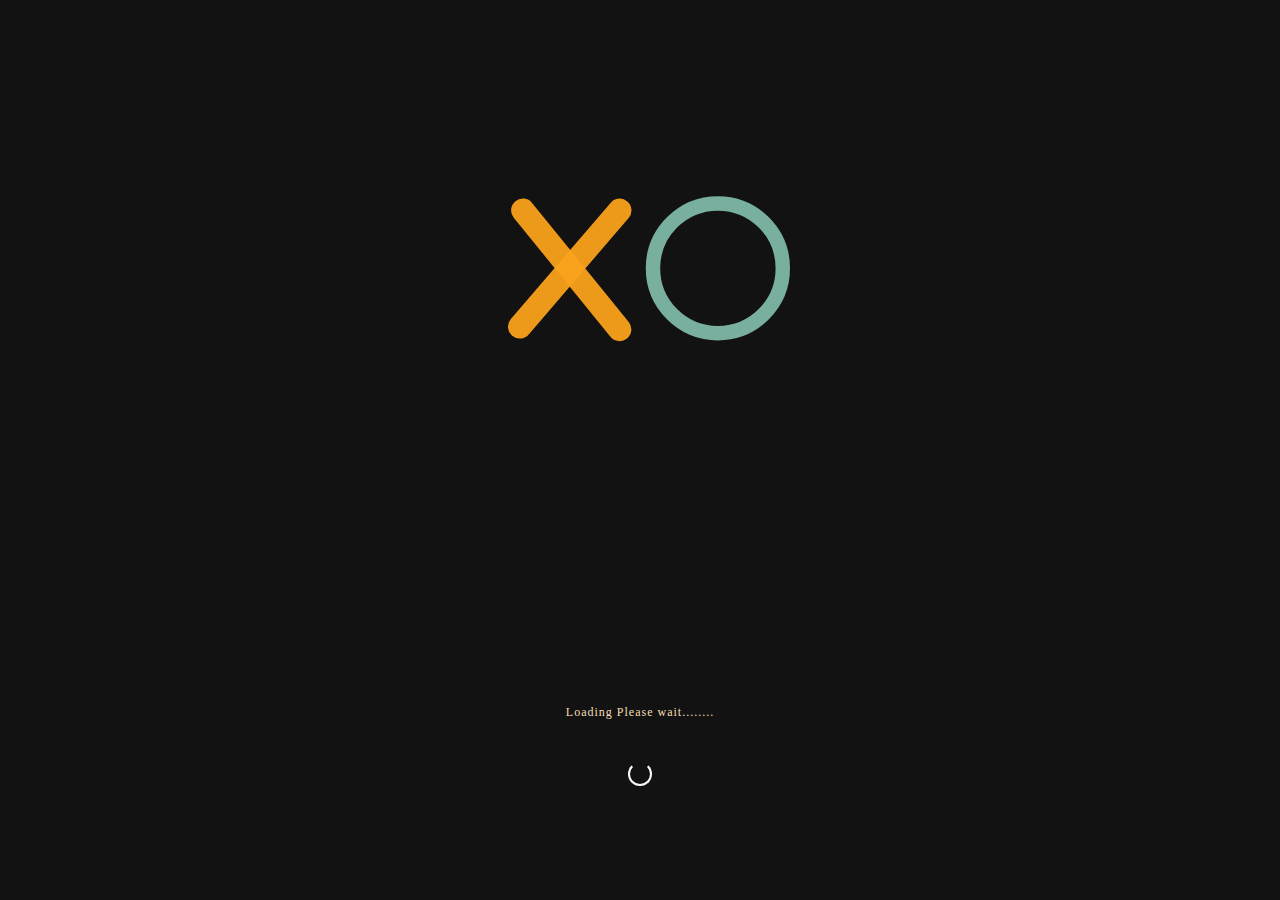
<file: index.html>
<!DOCTYPE html>
<html lang="en">

<head>
    <meta charset="UTF-8">
    <meta http-equiv="X-UA-Compatible" content="IE=edge">
    <meta name="viewport" content="width=device-width, initial-scale=1.0">
    <title>Tic Tac Toe</title>
    <link rel="stylesheet" href="css/Splash.css">
    <link rel="stylesheet" href="css/Responsive.css">
</head>

<body>
    <div id="align">
        <div class="logo">
            <svg width="300" height="300" viewBox="0 0 624 363" fill="none" xmlns="http://www.w3.org/2000/svg">
            <rect x="267.119" y="22.8588" width="49" height="368" rx="24.5" transform="rotate(40.6434 267.119 22.8588)" fill="#FAA21B" fill-opacity="0.95"/>
            <rect x="33.9347" y="53.7616" width="49" height="368" rx="24.5" transform="rotate(-39.0839 33.9347 53.7616)" fill="#FAA21B" fill-opacity="0.95"/>
            <circle cx="474" cy="178" r="135" stroke="#78AF9F" stroke-width="30"/>
            </svg>
        </div>
        <div id="loading-section">
            <div class="text">
                <span class="wait">Loading Please wait........</span>
            </div>
        </div>
        <div class="load">
            <div class="loading"></div>
        </div>
    </div>
    <div id="welcome-card">
        <div class="header">
            <div class="icon">
                <svg width="30" height="30" viewBox="0 0 624 363" fill="none" xmlns="http://www.w3.org/2000/svg">
                    <rect x="267.119" y="22.8588" width="49" height="368" rx="24.5" transform="rotate(40.6434 267.119 22.8588)" fill="#FAA21B" fill-opacity="0.95"/>
                    <rect x="33.9347" y="53.7616" width="49" height="368" rx="24.5" transform="rotate(-39.0839 33.9347 53.7616)" fill="#FAA21B" fill-opacity="0.95"/>
                    <circle cx="474" cy="178" r="135" stroke="#78AF9F" stroke-width="30"/>
                    </svg>
            </div>
            <p>Thanks Letter</p>
            <div class="close">

                <svg width="15" onclick="closeCard()" height="15" viewBox="0 0 110 132" fill="none" xmlns="http://www.w3.org/2000/svg">
                    <rect x="3.76776" y="6.97241" width="10" height="156" rx="5" transform="rotate(-37.2882 3.76776 6.97241)" fill="#FAFBFF"/>
                    <rect x="8.05133" y="128.489" width="10" height="156" rx="5" transform="rotate(-139.414 8.05133 128.489)" fill="#FAFBFF"/>
                    </svg>
            </div>
        </div>
        <div class="body">
            <p>Hello user,<br><br>Thanks for playing this game I Will share more games like this in future with you Stay Connected with me and follow me on github I will provide the code for this game on github in the below mentioned icon<br><br>Thanks &
                Best Regards,<br>Himanshu Bhardwaj<br>Learner</p> <br><br>
            <div class="git" style="display: flex;justify-content: center;align-items: center;">

             <a href="https://github.com/HimanshuBhardwaj0505/zero.github.io"> <svg width="30" height="30" viewBox="0 0 256 250" fill="none" xmlns="http://www.w3.org/2000/svg">
    <path d="M128.001 0C57.3173 0 0 57.3067 0 128.001C0 184.555 36.6762 232.536 87.5349 249.461C93.932 250.646 96.2806 246.684 96.2806 243.303C96.2806 240.251 96.1619 230.168 96.1068 219.472C60.4968 227.215 52.9826 204.37 52.9826 204.37C47.16 189.575 38.7704 185.641 38.7704 185.641C27.1569 177.696 39.6458 177.859 39.6458 177.859C52.4993 178.762 59.2674 191.05 59.2674 191.05C70.6838 210.618 89.2116 204.961 96.5159 201.69C97.6647 193.418 100.982 187.771 104.643 184.574C76.2118 181.338 46.3248 170.362 46.3248 121.316C46.3248 107.341 51.3251 95.9224 59.5132 86.9584C58.1842 83.7344 53.8029 70.7156 60.7532 53.0844C60.7532 53.0844 71.5019 49.6442 95.9626 66.205C106.173 63.3689 117.123 61.9466 128.001 61.8978C138.879 61.9466 149.838 63.3689 160.067 66.205C184.498 49.6442 195.232 53.0844 195.232 53.0844C202.199 70.7156 197.816 83.7344 196.487 86.9584C204.694 95.9224 209.66 107.341 209.66 121.316C209.66 170.479 179.716 181.304 151.213 184.473C155.804 188.445 159.895 196.235 159.895 208.177C159.895 225.303 159.747 239.087 159.747 243.303C159.747 246.71 162.051 250.701 168.539 249.444C219.37 232.5 256 184.536 256 128.001C256 57.3067 198.691 0 128.001 0ZM47.9406 182.34C47.6586 182.976 46.6582 183.167 45.7467 182.73C44.8183 182.313 44.2969 181.446 44.5979 180.808C44.8734 180.153 45.876 179.97 46.8023 180.409C47.7328 180.827 48.2627 181.702 47.9406 182.34ZM54.2368 187.958C53.6263 188.524 52.433 188.261 51.6233 187.367C50.786 186.474 50.6292 185.281 51.2481 184.707C51.8776 184.141 53.0349 184.406 53.8743 185.298C54.7116 186.201 54.8748 187.386 54.2368 187.958ZM58.5562 195.146C57.772 195.691 56.4896 195.18 55.6968 194.042C54.9126 192.904 54.9126 191.539 55.7138 190.992C56.5087 190.445 57.772 190.937 58.5753 192.066C59.3575 193.224 59.3575 194.589 58.5562 195.146ZM65.8614 203.471C65.1598 204.245 63.6654 204.037 62.5717 202.982C61.4525 201.949 61.1409 200.485 61.8446 199.711C62.5547 198.935 64.0575 199.153 65.1598 200.201C66.2705 201.231 66.6096 202.706 65.8614 203.471ZM75.3025 206.282C74.993 207.284 73.5538 207.74 72.104 207.314C70.6563 206.875 69.7088 205.701 70.0013 204.688C70.3023 203.679 71.7479 203.204 73.2083 203.66C74.6539 204.096 75.6035 205.262 75.3025 206.282ZM86.0469 207.474C86.083 208.529 84.8536 209.405 83.3317 209.424C81.8013 209.458 80.5634 208.603 80.5465 207.565C80.5465 206.499 81.7483 205.632 83.2787 205.606C84.8006 205.577 86.0469 206.424 86.0469 207.474ZM96.6021 207.069C96.7844 208.099 95.7267 209.157 94.2154 209.439C92.7296 209.71 91.3539 209.074 91.1653 208.053C90.9809 206.997 92.0576 205.939 93.5414 205.666C95.0548 205.403 96.4093 206.022 96.6021 207.069Z" fill="#F7A01C" fill-opacity="0.81"/>
    </svg></a>

            </div>
        </div>
        <div class="footer">
            <div id="close-spinner"></div>
        </div>
    </div>
    <div id="welcome-card-2">
        <div class="header">
            <div class="icon">
                <svg width="30" height="30" viewBox="0 0 624 363" fill="none" xmlns="http://www.w3.org/2000/svg">
                    <rect x="267.119" y="22.8588" width="49" height="368" rx="24.5" transform="rotate(40.6434 267.119 22.8588)" fill="#FAA21B" fill-opacity="0.95"/>
                    <rect x="33.9347" y="53.7616" width="49" height="368" rx="24.5" transform="rotate(-39.0839 33.9347 53.7616)" fill="#FAA21B" fill-opacity="0.95"/>
                    <circle cx="474" cy="178" r="135" stroke="#78AF9F" stroke-width="30"/>
                    </svg>
            </div>

        </div>
        <div class="body">
            <div class="user-input">
                <input type="text" placeholder="Please Enter your Name here !" id="sub" autocomplete="off">
                <button onclick="formFill()">Submit</button>
            </div>
            <Span class="mute">We'll never share your name with anyone else.</Span>
        </div>
    </div>
    <div class="footer">
        <div id="close-spinner"></div>
    </div>
    <div id="welcome-card-3">
        <div class="header">
            <div class="icon">
                <svg width="30" height="30" viewBox="0 0 624 363" fill="none" xmlns="http://www.w3.org/2000/svg">
                    <rect x="267.119" y="22.8588" width="49" height="368" rx="24.5" transform="rotate(40.6434 267.119 22.8588)" fill="#FAA21B" fill-opacity="0.95"/>
                    <rect x="33.9347" y="53.7616" width="49" height="368" rx="24.5" transform="rotate(-39.0839 33.9347 53.7616)" fill="#FAA21B" fill-opacity="0.95"/>
                    <circle cx="474" cy="178" r="135" stroke="#78AF9F" stroke-width="30"/>
                    </svg>
            </div>

        </div>
        <div class="body">
            <a href="#" onclick="newGame()" id="one">Start New Game</a>
            <a href="#" id="two" onclick="continueGame()">Continue Game</a>
            <a href="#" onclick="newAccount()" id="three">Create New Account</a>
        </div>
    </div>
    <div id="topbar"></div>
    <div id="tostr">
        <div class="message">
            <div class="tostr-icon">
                <div class="error-">

                    <svg width="60" height="60" viewBox="0 0 40 40" fill="none" xmlns="http://www.w3.org/2000/svg">
    <path d="M20 0L37.3205 30H2.67949L20 0Z" fill="#C61515"/>
    <path d="M20.3887 21.9863H18.7578L18.6309 11.7812H20.5254L20.3887 21.9863ZM18.5625 25.0918C18.5625 24.7988 18.6504 24.5547 18.8262 24.3594C19.0085 24.1576 19.2754 24.0566 19.627 24.0566C19.9785 24.0566 20.2454 24.1576 20.4277 24.3594C20.61 24.5547 20.7012 24.7988 20.7012 25.0918C20.7012 25.3848 20.61 25.6289 20.4277 25.8242C20.2454 26.013 19.9785 26.1074 19.627 26.1074C19.2754 26.1074 19.0085 26.013 18.8262 25.8242C18.6504 25.6289 18.5625 25.3848 18.5625 25.0918Z" fill="white"/>
    </svg>
                </div>

            </div>
            <div class="error">
                <p class="error-text">Please Enter your Name</p>
            </div>
        </div>
        <div id="message-loading"></div>
    </div>
    <script src="js/splash.js"></script>
</body>

</html>
</file>
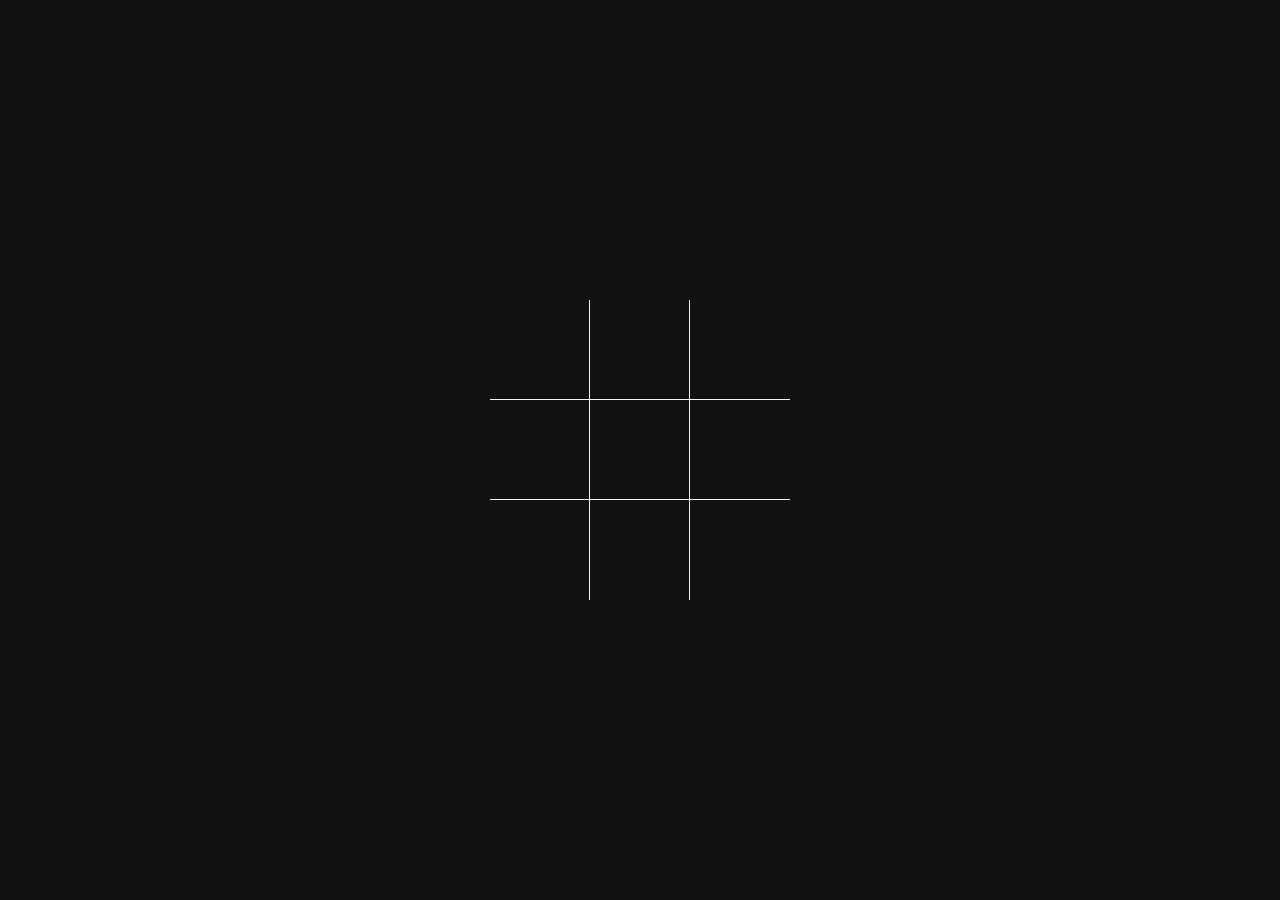
<file: game.html>
<!DOCTYPE html>
<html lang="en">

<head>
    <meta charset="UTF-8">
    <meta http-equiv="X-UA-Compatible" content="IE=edge">
    <meta name="viewport" content="width=device-width, initial-scale=1.0">
    <link rel="stylesheet" href="css/Game.css">
    <link rel="stylesheet" href="css/Splash.css">
    <title>Tic Tac Toe</title>
</head>

<body>
    <div class="main-game">
        <div class="game-set">
            <button id="btn-one" onclick="game(1)">
                <svg width="40" id ="xone" height="40" viewBox="0 0 48 53" fill="none" xmlns="http://www.w3.org/2000/svg">
                <path d="M12.1372 3.8256C10.4455 1.71279 7.36129 1.37143 5.24848 3.06315C3.13568 4.75487 2.79432 7.83905 4.48604 9.95185L35.2364 48.3563C36.9281 50.4691 40.0123 50.8104 42.1251 49.1187C44.2379 47.427 44.5793 44.3428 42.8875 42.23L12.1372 3.8256Z" fill="#F7A01C"/>
                <path d="M3.33909 40.7577C1.49497 42.7389 1.60608 45.8399 3.58726 47.6841C5.56844 49.5282 8.66945 49.4171 10.5136 47.4359L44.0341 11.424C45.8783 9.44283 45.7672 6.34181 43.786 4.49769C41.8048 2.65357 38.7038 2.76467 36.8597 4.74585L3.33909 40.7577Z" fill="#F7A01C"/>
                </svg>
                <svg width="40" id="yone" height="40" viewBox="0 0 50 50" fill="none" xmlns="http://www.w3.org/2000/svg">
                <path d="M45 25C45 36.1372 35.953 45 25 45C14.047 45 5 36.1372 5 25C5 13.8628 14.047 5 25 5C35.953 5 45 13.8628 45 25Z" stroke="#78AF9F" stroke-width="10"/>
                </svg></button>
            <button id="btn-two" onclick="game(2)">
                <svg width="40" id="xtwo" height="40" viewBox="0 0 48 53" fill="none" xmlns="http://www.w3.org/2000/svg">
                    <path d="M12.1372 3.8256C10.4455 1.71279 7.36129 1.37143 5.24848 3.06315C3.13568 4.75487 2.79432 7.83905 4.48604 9.95185L35.2364 48.3563C36.9281 50.4691 40.0123 50.8104 42.1251 49.1187C44.2379 47.427 44.5793 44.3428 42.8875 42.23L12.1372 3.8256Z" fill="#F7A01C"/>
                    <path d="M3.33909 40.7577C1.49497 42.7389 1.60608 45.8399 3.58726 47.6841C5.56844 49.5282 8.66945 49.4171 10.5136 47.4359L44.0341 11.424C45.8783 9.44283 45.7672 6.34181 43.786 4.49769C41.8048 2.65357 38.7038 2.76467 36.8597 4.74585L3.33909 40.7577Z" fill="#F7A01C"/>
                    </svg>
                    <svg width="40" id="ytwo" height="40" viewBox="0 0 50 50" fill="none" xmlns="http://www.w3.org/2000/svg">
                    <path d="M45 25C45 36.1372 35.953 45 25 45C14.047 45 5 36.1372 5 25C5 13.8628 14.047 5 25 5C35.953 5 45 13.8628 45 25Z" stroke="#78AF9F" stroke-width="10"/>
                    </svg>
                    </button>
            <button id="btn-three" onclick="game(3)">
                <svg width="40" id="xthree" height="40" viewBox="0 0 48 53" fill="none" xmlns="http://www.w3.org/2000/svg">
                    <path d="M12.1372 3.8256C10.4455 1.71279 7.36129 1.37143 5.24848 3.06315C3.13568 4.75487 2.79432 7.83905 4.48604 9.95185L35.2364 48.3563C36.9281 50.4691 40.0123 50.8104 42.1251 49.1187C44.2379 47.427 44.5793 44.3428 42.8875 42.23L12.1372 3.8256Z" fill="#F7A01C"/>
                    <path d="M3.33909 40.7577C1.49497 42.7389 1.60608 45.8399 3.58726 47.6841C5.56844 49.5282 8.66945 49.4171 10.5136 47.4359L44.0341 11.424C45.8783 9.44283 45.7672 6.34181 43.786 4.49769C41.8048 2.65357 38.7038 2.76467 36.8597 4.74585L3.33909 40.7577Z" fill="#F7A01C"/>
                    </svg>
                    <svg width="40" id="ythree" height="40" viewBox="0 0 50 50" fill="none" xmlns="http://www.w3.org/2000/svg">
                    <path d="M45 25C45 36.1372 35.953 45 25 45C14.047 45 5 36.1372 5 25C5 13.8628 14.047 5 25 5C35.953 5 45 13.8628 45 25Z" stroke="#78AF9F" stroke-width="10"/>
                    </svg>
                    </button>
            <button id="btn-four" onclick="game(4)"><svg width="40" id="xfour" height="40" viewBox="0 0 48 53" fill="none" xmlns="http://www.w3.org/2000/svg">
                <path d="M12.1372 3.8256C10.4455 1.71279 7.36129 1.37143 5.24848 3.06315C3.13568 4.75487 2.79432 7.83905 4.48604 9.95185L35.2364 48.3563C36.9281 50.4691 40.0123 50.8104 42.1251 49.1187C44.2379 47.427 44.5793 44.3428 42.8875 42.23L12.1372 3.8256Z" fill="#F7A01C"/>
                <path d="M3.33909 40.7577C1.49497 42.7389 1.60608 45.8399 3.58726 47.6841C5.56844 49.5282 8.66945 49.4171 10.5136 47.4359L44.0341 11.424C45.8783 9.44283 45.7672 6.34181 43.786 4.49769C41.8048 2.65357 38.7038 2.76467 36.8597 4.74585L3.33909 40.7577Z" fill="#F7A01C"/>
                </svg>
                <svg width="40" id="yfour" height="40" viewBox="0 0 50 50" fill="none" xmlns="http://www.w3.org/2000/svg">
                <path d="M45 25C45 36.1372 35.953 45 25 45C14.047 45 5 36.1372 5 25C5 13.8628 14.047 5 25 5C35.953 5 45 13.8628 45 25Z" stroke="#78AF9F" stroke-width="10"/>
                </svg></button>
            <button id="btn-five" onclick="game(5)"><svg width="40" id="xfive" height="40" viewBox="0 0 48 53" fill="none" xmlns="http://www.w3.org/2000/svg">
                <path d="M12.1372 3.8256C10.4455 1.71279 7.36129 1.37143 5.24848 3.06315C3.13568 4.75487 2.79432 7.83905 4.48604 9.95185L35.2364 48.3563C36.9281 50.4691 40.0123 50.8104 42.1251 49.1187C44.2379 47.427 44.5793 44.3428 42.8875 42.23L12.1372 3.8256Z" fill="#F7A01C"/>
                <path d="M3.33909 40.7577C1.49497 42.7389 1.60608 45.8399 3.58726 47.6841C5.56844 49.5282 8.66945 49.4171 10.5136 47.4359L44.0341 11.424C45.8783 9.44283 45.7672 6.34181 43.786 4.49769C41.8048 2.65357 38.7038 2.76467 36.8597 4.74585L3.33909 40.7577Z" fill="#F7A01C"/>
                </svg>
                <svg width="40" height="40" id="yfive" viewBox="0 0 50 50" fill="none" xmlns="http://www.w3.org/2000/svg">
                <path d="M45 25C45 36.1372 35.953 45 25 45C14.047 45 5 36.1372 5 25C5 13.8628 14.047 5 25 5C35.953 5 45 13.8628 45 25Z" stroke="#78AF9F" stroke-width="10"/>
                </svg></button>
            <button id="btn-six" onclick="game(6)"><svg width="40" id="xsix" height="40" viewBox="0 0 48 53" fill="none" xmlns="http://www.w3.org/2000/svg">
                <path d="M12.1372 3.8256C10.4455 1.71279 7.36129 1.37143 5.24848 3.06315C3.13568 4.75487 2.79432 7.83905 4.48604 9.95185L35.2364 48.3563C36.9281 50.4691 40.0123 50.8104 42.1251 49.1187C44.2379 47.427 44.5793 44.3428 42.8875 42.23L12.1372 3.8256Z" fill="#F7A01C"/>
                <path d="M3.33909 40.7577C1.49497 42.7389 1.60608 45.8399 3.58726 47.6841C5.56844 49.5282 8.66945 49.4171 10.5136 47.4359L44.0341 11.424C45.8783 9.44283 45.7672 6.34181 43.786 4.49769C41.8048 2.65357 38.7038 2.76467 36.8597 4.74585L3.33909 40.7577Z" fill="#F7A01C"/>
                </svg>
                <svg width="40" height="40" id="ysix" viewBox="0 0 50 50" fill="none" xmlns="http://www.w3.org/2000/svg">
                <path d="M45 25C45 36.1372 35.953 45 25 45C14.047 45 5 36.1372 5 25C5 13.8628 14.047 5 25 5C35.953 5 45 13.8628 45 25Z" stroke="#78AF9F" stroke-width="10"/>
                </svg></button>
            <button id="btn-seven" onclick="game(7)"><svg width="40" id="xseven" height="40" viewBox="0 0 48 53" fill="none" xmlns="http://www.w3.org/2000/svg">
                <path d="M12.1372 3.8256C10.4455 1.71279 7.36129 1.37143 5.24848 3.06315C3.13568 4.75487 2.79432 7.83905 4.48604 9.95185L35.2364 48.3563C36.9281 50.4691 40.0123 50.8104 42.1251 49.1187C44.2379 47.427 44.5793 44.3428 42.8875 42.23L12.1372 3.8256Z" fill="#F7A01C"/>
                <path d="M3.33909 40.7577C1.49497 42.7389 1.60608 45.8399 3.58726 47.6841C5.56844 49.5282 8.66945 49.4171 10.5136 47.4359L44.0341 11.424C45.8783 9.44283 45.7672 6.34181 43.786 4.49769C41.8048 2.65357 38.7038 2.76467 36.8597 4.74585L3.33909 40.7577Z" fill="#F7A01C"/>
                </svg>
                <svg width="40" height="40" id="yseven" viewBox="0 0 50 50" fill="none" xmlns="http://www.w3.org/2000/svg">
                <path d="M45 25C45 36.1372 35.953 45 25 45C14.047 45 5 36.1372 5 25C5 13.8628 14.047 5 25 5C35.953 5 45 13.8628 45 25Z" stroke="#78AF9F" stroke-width="10"/>
                </svg></button>
            <button id="btn-eight" onclick="game(8)">
                <svg width="40" height="40" id="xeight" viewBox="0 0 48 53" fill="none" xmlns="http://www.w3.org/2000/svg">
                    <path d="M12.1372 3.8256C10.4455 1.71279 7.36129 1.37143 5.24848 3.06315C3.13568 4.75487 2.79432 7.83905 4.48604 9.95185L35.2364 48.3563C36.9281 50.4691 40.0123 50.8104 42.1251 49.1187C44.2379 47.427 44.5793 44.3428 42.8875 42.23L12.1372 3.8256Z" fill="#F7A01C"/>
                    <path d="M3.33909 40.7577C1.49497 42.7389 1.60608 45.8399 3.58726 47.6841C5.56844 49.5282 8.66945 49.4171 10.5136 47.4359L44.0341 11.424C45.8783 9.44283 45.7672 6.34181 43.786 4.49769C41.8048 2.65357 38.7038 2.76467 36.8597 4.74585L3.33909 40.7577Z" fill="#F7A01C"/>
                    </svg>
                    <svg width="40" height="40" id="yeight" viewBox="0 0 50 50" fill="none" xmlns="http://www.w3.org/2000/svg">
                    <path d="M45 25C45 36.1372 35.953 45 25 45C14.047 45 5 36.1372 5 25C5 13.8628 14.047 5 25 5C35.953 5 45 13.8628 45 25Z" stroke="#78AF9F" stroke-width="10"/>
                    </svg></button>
            <button id="btn-nine" onclick="game(9)"><svg width="40" id="xnine" height="40" viewBox="0 0 48 53" fill="none" xmlns="http://www.w3.org/2000/svg">
                <path d="M12.1372 3.8256C10.4455 1.71279 7.36129 1.37143 5.24848 3.06315C3.13568 4.75487 2.79432 7.83905 4.48604 9.95185L35.2364 48.3563C36.9281 50.4691 40.0123 50.8104 42.1251 49.1187C44.2379 47.427 44.5793 44.3428 42.8875 42.23L12.1372 3.8256Z" fill="#F7A01C"/>
                <path d="M3.33909 40.7577C1.49497 42.7389 1.60608 45.8399 3.58726 47.6841C5.56844 49.5282 8.66945 49.4171 10.5136 47.4359L44.0341 11.424C45.8783 9.44283 45.7672 6.34181 43.786 4.49769C41.8048 2.65357 38.7038 2.76467 36.8597 4.74585L3.33909 40.7577Z" fill="#F7A01C"/>
                </svg>
                <svg width="40" height="40" id="ynine" viewBox="0 0 50 50" fill="none" xmlns="http://www.w3.org/2000/svg">
                <path d="M45 25C45 36.1372 35.953 45 25 45C14.047 45 5 36.1372 5 25C5 13.8628 14.047 5 25 5C35.953 5 45 13.8628 45 25Z" stroke="#78AF9F" stroke-width="10"/>
                </svg></button>
        </div>
    </div>
    <div class="winner">
        <div class="header" style="display: flex;justify-content: center;align-items: center;">
            <p>Winner</p>
        </div>
        <div id="body" class="body">

        </div>
        <div class="footer"></div>
    </div>
    <script src="js/game.js"></script>
</body>

</html>
</file>
<file: css/Splash.css>
body {
    background-color: #121212;
}

#align {
    width: 100px;
    transition: 1s ease-in-out;
}

.logo {
    display: flex;
    justify-content: center;
    align-items: center;
    position: absolute;
    top: 30%;
    left: 50%;
    transform: translate(-50%, -50%);
    -ms-transform: translate(-50%, -50%);
    -webkit-transform: translate(-50%, -50%);
}

#loading-section {
    display: flex;
    justify-content: center;
    align-items: center;
    flex-direction: column;
    position: absolute;
    top: 79%;
    left: 50%;
    transform: translate(-50%, -50%);
    -ms-transform: translate(-50%, -50%);
    -webkit-transform: translate(-50%, -50%);
}

.wait {
    color: wheat;
    font-size: 12px;
    font-weight: 1;
    letter-spacing: 1px;
    font-family: Georgia, 'Times New Roman', Times, serif;
}

.load {
    display: flex;
    justify-content: center;
    align-items: center;
    position: absolute;
    top: 86%;
    left: 50%;
    transform: translate(-50%, -50%);
    -ms-transform: translate(-50%, -50%);
    -webkit-transform: translate(-50%, -50%);
}

.loading {
    width: 20px;
    height: 20px;
    border: 2px solid #fafbff;
    border-top: 2px solid #121212;
    border-radius: 100px;
    animation: loading 5s linear;
    animation-duration: 1;
}

@keyframes loading {
    0% {
        transform: rotate(0deg);
    }
    100% {
        transform: rotate(360deg);
    }
}

#welcome-card {
    transition: 1s ease-in-out;
    opacity: 0;
    width: 400px;
    height: 400px;
    background: rgba(73, 73, 73, 0.43);
    position: absolute;
    top: 50%;
    left: 50%;
    transform: translate(-50%, -50%);
    -ms-transform: translate(-50%, -50%);
    -webkit-transform: translate(-50%, -50%);
    border-radius: 10px 10px 10px 10px;
}

.header {
    height: 40px;
    border-bottom: 1px solid rgba(97, 96, 96, 0.788);
    display: flex;
    justify-content: space-between;
    align-items: center;
}

.icon {
    margin-left: 20px;
}

.close {
    margin-right: 20px;
}

.body {
    height: 350px;
    margin-right: 20px;
    margin-left: 20px;
}

p {
    color: rgb(196, 195, 195);
    font-size: 12px;
    letter-spacing: 2px;
    font-weight: 500;
    line-height: 20px;
}

.footer {
    height: 40px;
    display: flex;
    justify-content: center;
    align-items: center;
}

#close-spinner {
    opacity: 0;
    transition: 1s ease-in-out;
    width: 15px;
    height: 15px;
    border: 5px solid #78af9f;
    border-radius: 100px;
    border-top: 5px solid rgba(73, 73, 73, 0.43);
}

.close-spinner {
    animation: spinner 1s linear;
    animation-duration: 1;
}

@keyframes spinner {
    0% {
        transform: rotate(0deg);
    }
    100% {
        transform: rotate(360deg);
    }
}

#welcome-card-2 {
    display: none;
}

#welcome-card-3 {
    display: none;
}

#menu {
    width: 400px;
    height: 200px;
    background: rgba(73, 73, 73, 0.43);
    position: absolute;
    top: 50%;
    left: 50%;
    transform: translate(-50%, -50%);
    -ms-transform: translate(-50%, -50%);
    -webkit-transform: translate(-50%, -50%);
    border-radius: 10px 10px 10px 10px;
    animation: opacity 1s ease-in-out;
    animation-duration: 1;
}

#not {
    width: 400px;
    height: 200px;
    background: rgba(73, 73, 73, 0.43);
    position: absolute;
    top: 50%;
    left: 50%;
    transform: translate(-50%, -50%);
    -ms-transform: translate(-50%, -50%);
    -webkit-transform: translate(-50%, -50%);
    border-radius: 10px 10px 10px 10px;
    animation: opacity 1s ease-in-out;
    animation-duration: 1;
}

@keyframes opacity {
    from {
        opacity: 0;
        transition: 2s ease-in-out;
    }
    to {
        opacity: 5;
        transition: 2s ease-in-out;
    }
}

@keyframes opacityy {
    from {
        opacity: 5;
        transition: 1s ease-in-out;
    }
    to {
        opacity: 0;
        transition: 1s ease-in-out;
    }
}

.user-input {
    display: flex;
    justify-content: center;
    align-items: center;
    position: absolute;
    top: 50%;
    left: 50%;
    transform: translate(-50%, -50%);
    -ms-transform: translate(-50%, -50%);
    -webkit-transform: translate(-50%, -50%);
}

input {
    width: 300px;
    height: 40px;
    text-indent: 20px;
    outline: none;
    background-color: rgb(31, 30, 30);
    color: wheat;
    font-size: 12px;
    letter-spacing: 1px;
    border: 1px;
}

button {
    height: 40px;
    width: 50px;
    border: 1px;
    font-size: 12px;
    background: rgba(73, 73, 73, 0.43);
    color: whitesmoke;
}

.mute {
    display: flex;
    justify-content: flex-start;
    align-items: center;
    margin-left: 30px;
    position: absolute;
    top: 70%;
    left: 50%;
    width: 100%;
    transform: translate(-50%, -50%);
    -ms-transform: translate(-50%, -50%);
    -webkit-transform: translate(-50%, -50%);
    color: rgb(145, 139, 139);
    font-size: 12px;
    letter-spacing: 1px;
}

#tostr {
    display: none;
}

#show-me {
    opacity: 0;
    transition: 1s ease-in-out;
    position: absolute;
    top: 12%;
    left: 50%;
    transform: translate(-50%, -50%);
    -ms-transform: translate(-50%, -50%);
    -webkit-transform: translate(-50%, -50%);
    width: 400px;
    height: 70px;
    background-color: rgb(245, 44, 9);
    animation: opacity 1s ease-in-out;
    animation-duration: 1;
}

.message {
    display: flex;
}

.tostr-icon {
    width: 100px;
    height: 70px;
    border-right: 1px solid ghostwhite;
    background-color: rgb(245, 44, 9);
    display: flex;
    justify-content: center;
    align-items: center;
}

.error- {
    width: 100px;
    height: 60px;
    display: flex;
    justify-content: center;
    align-items: center;
    padding-top: 10px;
}

.error {
    width: 300px;
    height: 70px;
    display: flex;
    justify-content: center;
    align-items: center;
    background-color: rgb(245, 44, 9);
}

#message-loading {
    width: 400px;
}

.load-message {
    width: 400px;
    animation: tostr-loading 2s ease-in-out;
    animation-duration: 1;
}

@keyframes tostr-loading {
    from {
        width: 0px;
        border-bottom: 3px solid whitesmoke;
    }
    to {
        width: 400px;
        border-bottom: 3px solid whitesmoke;
    }
}

.error-text {
    font-size: 15px;
    letter-spacing: 2px;
    font-weight: 600;
    font-family: 'Times New Roman', Times, serif;
    color: whitesmoke;
}

button:focus {
    background-color: #121212;
    border: 1px solid whitesmoke;
}

a {
    display: flex;
    justify-content: center;
    align-items: center;
    flex-direction: column;
    text-decoration: none;
    color: wheat;
    font-size: 12px;
    letter-spacing: 2px;
    font-style: italic;
}

#one {
    position: absolute;
    top: 42%;
    left: 50%;
    transform: translate(-50%, -50%);
    -ms-transform: translate(-50%, -50%);
    -webkit-transform: translate(-50%, -50%);
}

#empty {
    display: none;
}

#two {
    position: absolute;
    left: 50%;
    top: 62%;
    transform: translate(-50%, -50%);
    -ms-transform: translate(-50%, -50%);
    -webkit-transform: translate(-50%, -50%);
}

#three {
    position: absolute;
    top: 82%;
    left: 50%;
    transform: translate(-50%, -50%);
    -ms-transform: translate(-50%, -50%);
    -webkit-transform: translate(-50%, -50%);
}

#four {
    position: absolute;
    top: 62%;
    left: 50%;
    transform: translate(-50%, -50%);
    -ms-transform: translate(-50%, -50%);
    -webkit-transform: translate(-50%, -50%);
}

#topbar {
    display: none;
}

#youtubebar {
    position: absolute;
    top: 0px;
    height: 0px;
    width: 100vw;
    animation: topbar 1s ease-in-out;
    animation-duration: 1;
    transition: 1s ease-in-out;
}

@keyframes topbar {
    from {
        width: 0px;
        border-bottom: 1px solid #f7a01c;
    }
    to {
        width: 100vw;
        border-bottom: 1px solid #f7a01c;
    }
}
</file>
<file: css/Responsive.css>
@media only screen and (min-device-width: 320px) and (max-device-width: 480px) {
    #welcome-card {
        transition: 1s ease-in-out;
        opacity: 0;
        width: 340px;
        height: 420px;
        background: rgba(73, 73, 73, 0.43);
        position: absolute;
        top: 50%;
        left: 50%;
        transform: translate(-50%, -50%);
        -ms-transform: translate(-50%, -50%);
        -webkit-transform: translate(-50%, -50%);
        border-radius: 10px 10px 10px 10px;
    }
    .footer {
        height: 70px;
        display: flex;
        justify-content: center;
        align-items: center;
    }
    #not {
        width: 340px;
        height: 200px;
        background: rgba(73, 73, 73, 0.43);
        position: absolute;
        top: 50%;
        left: 50%;
        transform: translate(-50%, -50%);
        -ms-transform: translate(-50%, -50%);
        -webkit-transform: translate(-50%, -50%);
        border-radius: 10px 10px 10px 10px;
        animation: opacity 1s ease-in-out;
        animation-duration: 1;
    }
    input {
        width: 220px;
        height: 40px;
        text-indent: 5px;
        outline: none;
        background-color: rgb(31, 30, 30);
        color: wheat;
        font-size: 12px;
        letter-spacing: 1px;
        border: 1px;
    }
    .mute {
        display: flex;
        justify-content: flex-start;
        align-items: center;
        position: absolute;
        margin-left: 15px;
        top: 70%;
        left: 50%;
        width: 300px;
        transform: translate(-50%, -50%);
        -ms-transform: translate(-50%, -50%);
        -webkit-transform: translate(-50%, -50%);
        color: rgb(145, 139, 139);
        font-size: 10px;
        letter-spacing: 1px;
    }
    #show-me {
        opacity: 0;
        transition: 1s ease-in-out;
        position: absolute;
        top: 12%;
        left: 50%;
        transform: translate(-50%, -50%);
        -ms-transform: translate(-50%, -50%);
        -webkit-transform: translate(-50%, -50%);
        width: 340px;
        height: 70px;
        background-color: rgb(245, 44, 9);
        animation: opacity 1s ease-in-out;
        animation-duration: 1;
    }
    .load-message {
        width: 340px;
        animation: tostr-loading 2s ease-in-out;
        animation-duration: 1;
    }
    @keyframes tostr-loading {
        from {
            width: 0px;
            border-bottom: 3px solid whitesmoke;
        }
        to {
            width: 340px;
            border-bottom: 3px solid whitesmoke;
        }
    }
    #menu {
        width: 340px;
        height: 200px;
        background: rgba(73, 73, 73, 0.43);
        position: absolute;
        top: 50%;
        left: 50%;
        transform: translate(-50%, -50%);
        -ms-transform: translate(-50%, -50%);
        -webkit-transform: translate(-50%, -50%);
        border-radius: 10px 10px 10px 10px;
        animation: opacity 1s ease-in-out;
        animation-duration: 1;
    }
}
</file>
<file: css/Game.css>
body {
    background-color: #121212 !important;
}

.main-game {
    position: absolute;
    top: 50%;
    left: 50%;
    transform: translate(-50%, -50%);
    -ms-transform: translate(-50%, -50%);
    -webkit-transform: translate(-50%, -50%);
    width: 300px;
    height: 300px;
    display: flex;
    justify-content: center;
    align-items: center;
}

.winner {
    display: none;
    position: absolute;
    top: 45%;
    left: 50%;
    transform: translate(-50%, -50%);
    -ms-transform: translate(-50%, -50%);
    -webkit-transform: translate(-50%, -50%);
    width: 400px;
    height: 200px;
    background: rgba(73, 73, 73, 0.43);
    border-radius: 10px;
}

.game-set {
    display: grid;
    grid-template-columns: 100px 100px 100px;
}

#btn-one {
    height: 100px;
    width: 100px;
    border-bottom: 1px solid whitesmoke;
    border-right: 1px solid whitesmoke;
}

#btn-two {
    height: 100px;
    width: 100px;
    border-bottom: 1px solid whitesmoke;
    border-right: 1px solid whitesmoke;
}

#btn-three {
    height: 100px;
    width: 100px;
    border-bottom: 1px solid whitesmoke;
}

#btn-four {
    height: 100px;
    width: 100px;
    border-bottom: 1px solid whitesmoke;
    border-right: 1px solid whitesmoke;
}

#btn-five {
    height: 100px;
    width: 100px;
    border-bottom: 1px solid whitesmoke;
    border-right: 1px solid whitesmoke;
}

#btn-six {
    height: 100px;
    width: 100px;
    border-bottom: 1px solid whitesmoke;
}

#btn-seven {
    height: 100px;
    width: 100px;
    border-right: 1px solid whitesmoke;
}

#btn-eight {
    height: 100px;
    width: 100px;
    border-right: 1px solid whitesmoke;
}

#btn-nine {
    height: 100px;
    width: 100px;
}

button {
    list-style: none;
    background-color: transparent !important;
}

#xone {
    opacity: 0;
    transition: 1s ease-in-out;
}

#yone {
    opacity: 0;
    transition: 1s ease-in-out;
}

#xtwo {
    opacity: 0;
    transition: 1s ease-in-out;
}

#ytwo {
    opacity: 0;
    transition: 1s ease-in-out;
}

#xthree {
    opacity: 0;
    transition: 1s ease-in-out;
}

#ythree {
    opacity: 0;
    transition: 1s ease-in-out;
}

#xfour {
    opacity: 0;
    transition: 1s ease-in-out;
}

#yfour {
    opacity: 0;
    transition: 1s ease-in-out;
}

#xfive {
    opacity: 0;
    transition: 1s ease-in-out;
}

#yfive {
    opacity: 0;
    transition: 1s ease-in-out;
}

#xsix {
    opacity: 0;
    transition: 1s ease-in-out;
}

#ysix {
    opacity: 0;
    transition: 1s ease-in-out;
}

#xseven {
    opacity: 0;
    transition: 1s ease-in-out;
}

#yseven {
    opacity: 0;
    transition: 1s ease-in-out;
}

#xeight {
    opacity: 0;
    transition: 1s ease-in-out;
}

#yeight {
    opacity: 0;
    transition: 1s ease-in-out;
}

#xnine {
    opacity: 0;
    transition: 1s ease-in-out;
}

#ynine {
    opacity: 0;
    transition: 1s ease-in-out;
}
</file>
